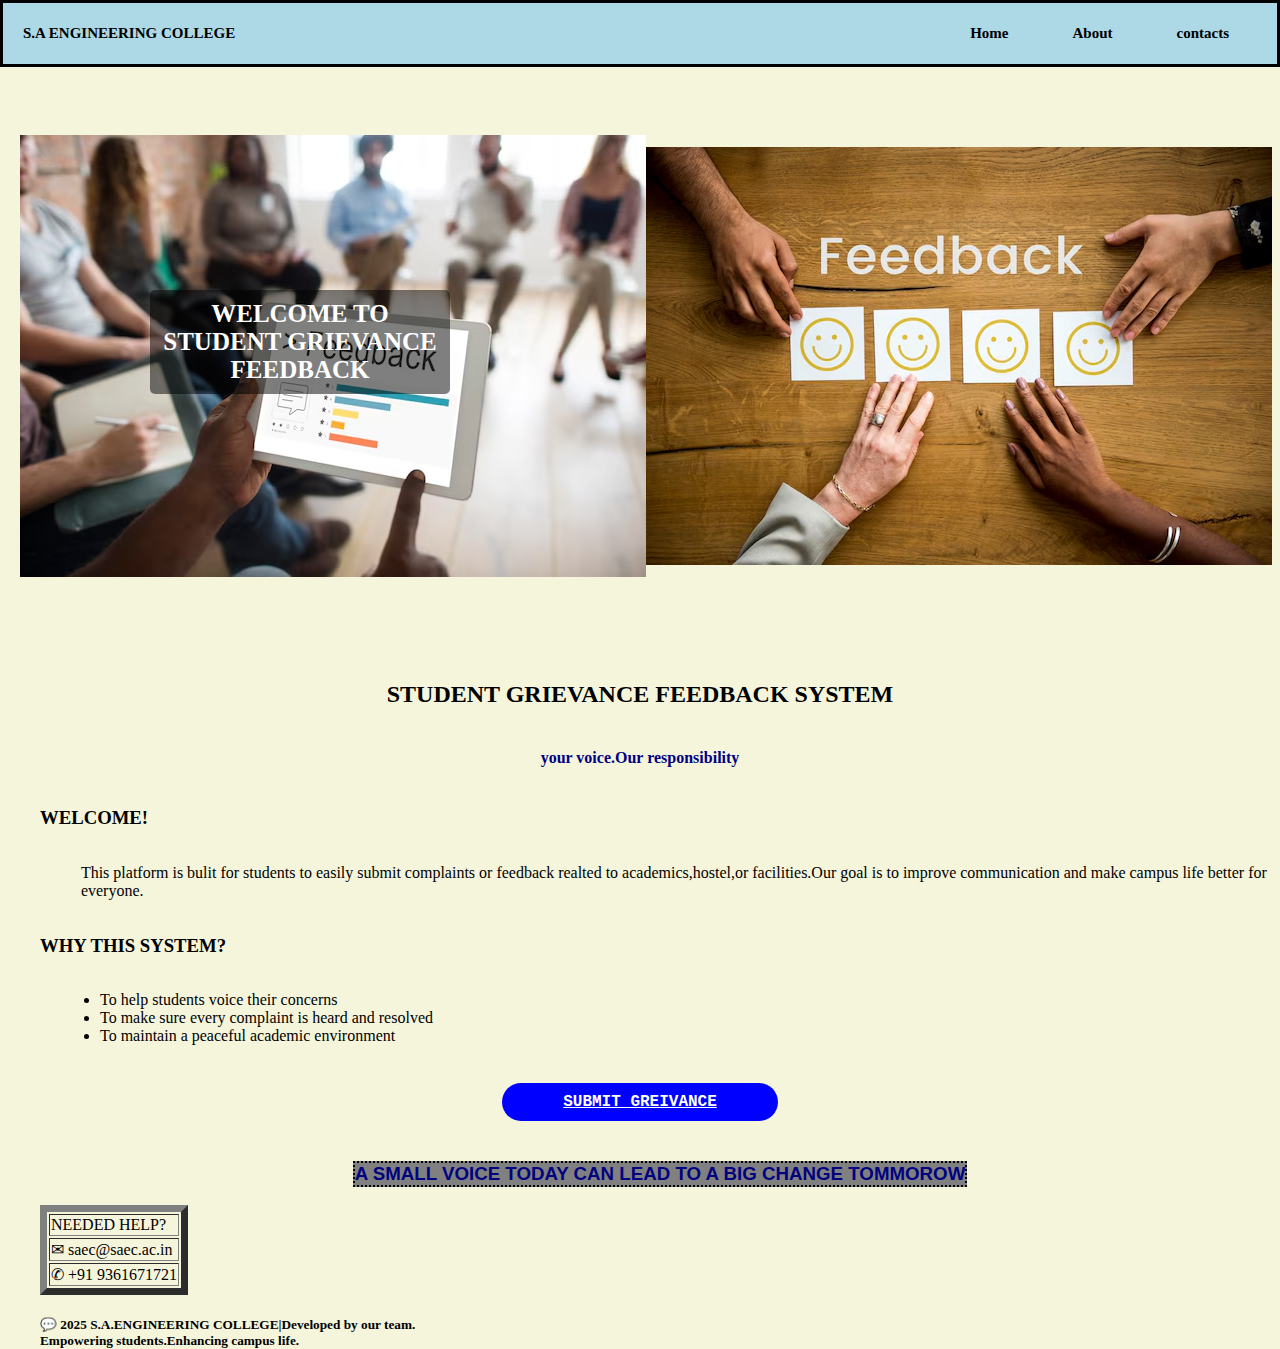
<file: index.html>
<!DOCTYPE html>
<html>

    <head>
        <title>STUDENT GREIVANCE</title>   
        <meta charset="UTF-8">
        <meta name="viewport" content="width=device-width, initial-scale=1.0">
        <link rel="stylesheet"href="style.css">
    </head>

    <body bgcolor="beige">
        <div class="navbar">
            <div class="logo">S.A ENGINEERING COLLEGE</div>
            <div class="nav-links">
            <a href="#">Home</a>
            <a href="#">About</a>
            <a href="#">contacts</a>
            </div>
        </div>

    
        <div class="image_container">
        
        <div style="display: flex; justify-content: space-between; align-items: center; padding: 20px;">
  <img src="feedback.avif" alt="Left Image""width: 150px;">
  <img src="feedback3.avif" alt="Right Image""width: 150px;">
</div>


        <div class="centered-text">WELCOME TO STUDENT GRIEVANCE FEEDBACK </div>
        </div>


        <center>
        <h2>STUDENT GRIEVANCE FEEDBACK SYSTEM</h2>
        
        <h4 class="four">your voice.Our responsibility</h4>
        </center>

        <h3>WELCOME!</h3>
        <p>
            This platform is bulit for students to easily submit complaints or feedback realted to academics,hostel,or facilities.Our goal is to improve communication and make campus life better for everyone.
        </p>
        <h3>WHY THIS SYSTEM?</h3>
        <ul>
            <li>To help students voice their concerns</li>
            <li>To make sure every complaint is heard and resolved</li>
            <li>To maintain a peaceful academic environment</li>
        </ul>
        <center>
        <h4 class="one">
            <a href="nextpage.html">SUBMIT GREIVANCE</a>
        </h4>
        </center>
    
    <center>
        <h3 class="three">A SMALL VOICE TODAY CAN LEAD TO A BIG CHANGE TOMMOROW</h3>
    </center>


    <table border="7" >
        <tr>
            <td>NEEDED HELP?</td> 
         </tr>   

         <tr>
            <td>✉ saec@saec.ac.in</td>
         </tr>
         
         <tr>
            <td>✆ +91 9361671721</td>
        </tr>
          
    </table>       
    

    <h5>
       💬 2025 S.A.ENGINEERING COLLEGE|Developed by our team.<br>
       Empowering students.Enhancing campus life.
    </h5>
    </body>

     
</html>
</file>
<file: style.css>
.navbar{
    background-color:lightblue;
    display: flex;
    justify-content: space-between;
    align-items:center;
    padding: 10px 20px;
    border: solid black;
    
}

.logo{
    color:black;
    font-family:"MyCalligraphyFont",cursive;
    font-size: 15px;
    font-weight: bold;
}
.nav-links{
    font-family:"MyCalligraphyFont",cursive;
    display:flex;
    align_items:center;
    gap:8px;
}
.nav-links a{
    margin: 0 10px;
    color:black;
    text-decoration: none;
    padding: 12px 18px;
    font-size: 15px;
    display: inline-block;
    border-radius: 4px;
    transition:0.3s;
    font-weight:bold;
}
.navbar a:hover{
    background-color:lightslategray;
    color: black;
    border-radius: 4px;
}


body{
    color: black;
    margin: 0;
    padding: 0;
    background-image: url('');
    background-size: cover;
    background-position: center;
    height: 100vh;
    margin:0; 

img{
    margin-top: 5%;

}    

.image_container{
    position: relative;
    text-align:center;
    width:100%;
    max-width:600px;
    margin:20px auto;
    display: inline-block;
}

.centered-text {
      position: absolute;
      top: 50%;
      left: 50%;
      transform: translate(-50%, -50%);
      color: white;
      font-size: 25px;
      font-weight: bold;
      background-color: rgba(0, 0, 0, 0.5); 
      padding: 10px;
      border-radius: 5px;
}



h2{
    margin-top: 5%;
    color: black;
    font-family: cursive;
    display: inline-block;
}

h3{
    margin-left: 40px;
    background-color: beige;
    display: inline-block;
    font-family:"MyCalligraphyFont",cursive;

}
.four{
    font-family:"Brush Script MT Lucida Handwriting";
    color:navy;
}
p{
    margin-left: 80.9px;
}
ul{
    margin-left:60px;
}
a{
    color: white;
}
.one{
    font-family: 'Courier New', monospace;
    background-color:blue;
    display: inline-block;
    padding: 10px;
    width: 20%;
    border-radius: 50px;
}
table{
    margin-left:40px;
}
h5{
    margin-left: 40px;
}
.three{
    border:2px dotted black;
    font-family: Arial, sans-serif;
    color:navy;
    background-color: grey;
    
}
</file>
